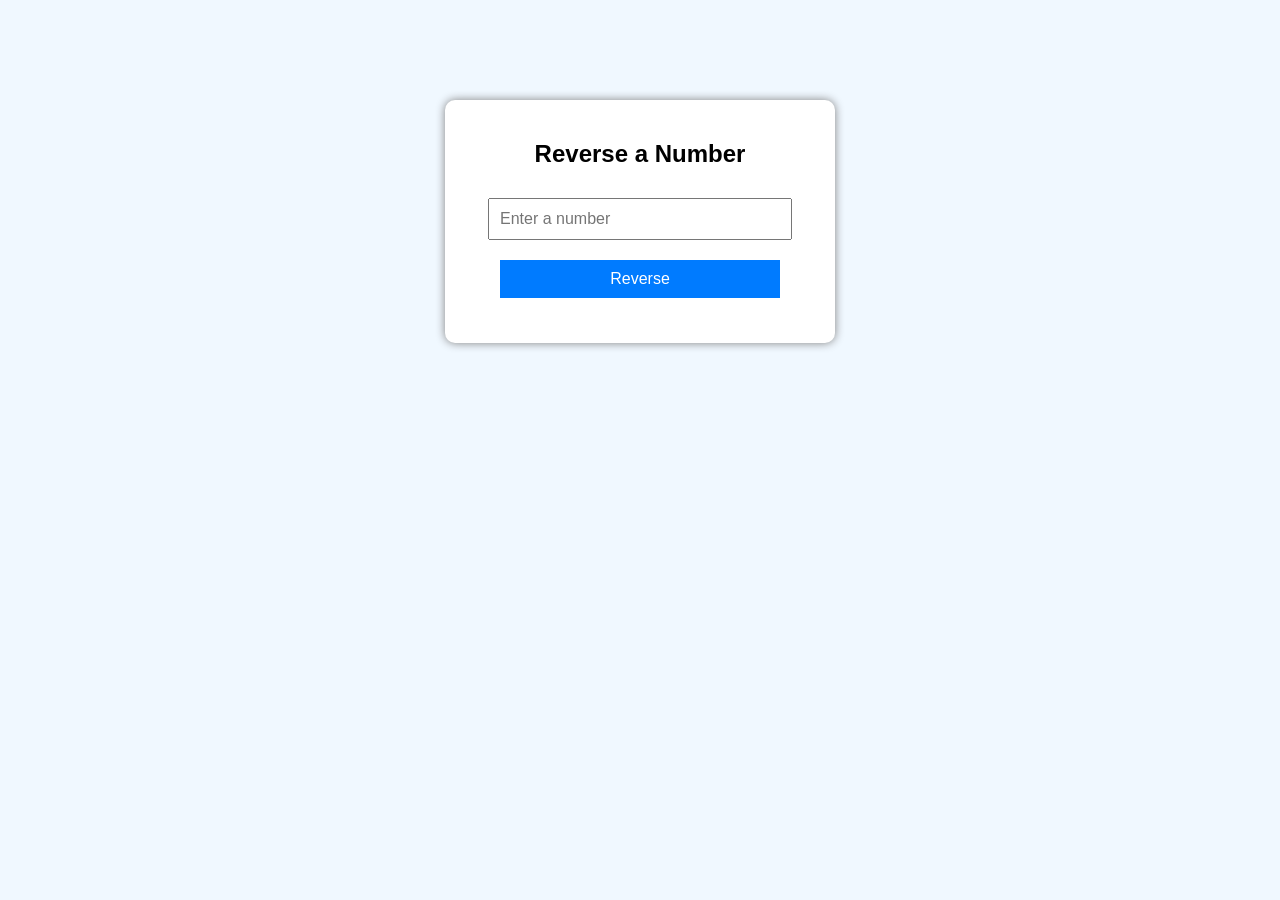
<file: practical/index.html>
<!DOCTYPE html>
<html>
<head>
    <title>Reverse a Number</title>
    <style>
        body {
            font-family: Arial, sans-serif;
            text-align: center;
            margin-top: 100px;
            background-color: #f0f8ff;
        }

        .container {
            width: 350px;
            margin: auto;
            padding: 20px;
            background: white;
            border-radius: 10px;
            box-shadow: 0 0 10px gray;
        }

        input, button {
            padding: 10px;
            margin: 10px;
            width: 80%;
            font-size: 16px;
        }

        button {
            background-color: #007bff;
            color: white;
            border: none;
            cursor: pointer;
        }

        button:hover {
            background-color: #0056b3;
        }

        #result {
            font-size: 20px;
            font-weight: bold;
            color: green;
            margin-top: 15px;
        }
    </style>
</head>
<body>

<div class="container">
    <h2>Reverse a Number</h2>

    <input type="number" id="num" placeholder="Enter a number">

    <button onclick="reverseNumber()">Reverse</button>

    <div id="result"></div>
</div>

<script>
function reverseNumber() {
    let num = parseInt(document.getElementById("num").value);
    let reverse = 0;

    while (num > 0) {
        let digit = num % 10;
        reverse = reverse * 10 + digit;
        num = Math.floor(num / 10);
    }

    document.getElementById("result").innerHTML =
        "Reversed Number: " + reverse;
}
</script>

</body>
</html>
</file>
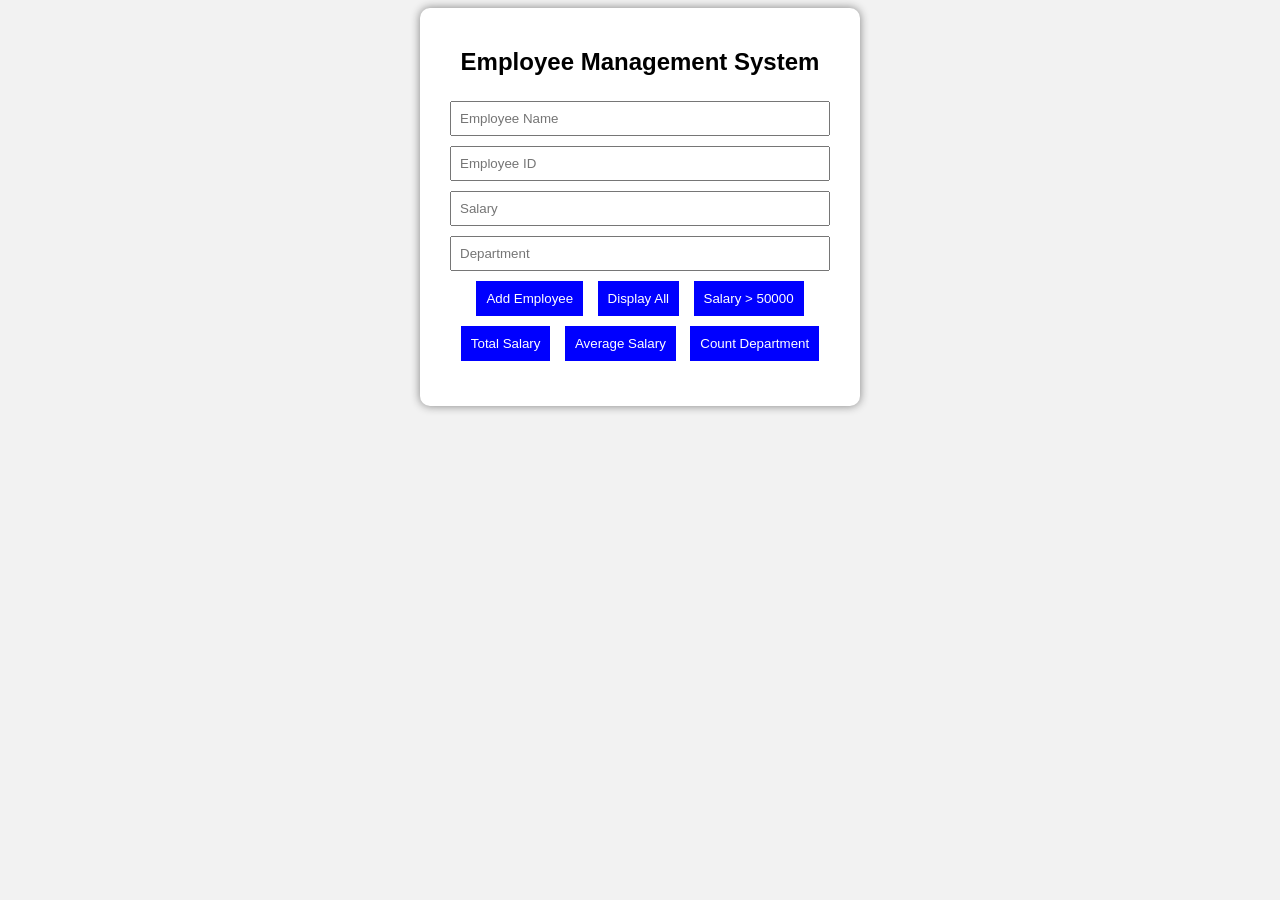
<file: programs/Experimemt-5/index.html>
<!DOCTYPE html>
<html>

<head>
    <title>Employee Management</title>
    <style>
        body {
            font-family: Arial;
            background: #f2f2f2;
            text-align: center;
        }

        .container {
            width: 400px;
            margin: auto;
            background: white;
            padding: 20px;
            border-radius: 10px;
            box-shadow: 0px 0px 10px gray;
        }

        input {
            width: 90%;
            padding: 8px;
            margin: 5px;
        }

        button {
            padding: 10px;
            margin: 5px;
            background: blue;
            color: white;
            border: none;
            cursor: pointer;
        }

        #result {
            margin-top: 20px;
            text-align: left;
        }
    </style>
</head>

<body>
    <div class="container">
        <h2>Employee Management System</h2>
        <input type="text" id="name" placeholder="Employee Name">
        <input type="text" id="id" placeholder="Employee ID">
        <input type="number" id="salary" placeholder="Salary">
        <input type="text" id="dept" placeholder="Department">
        <br>
        <button onclick="addEmployee()">Add Employee</button>
        <button onclick="displayEmployees()">Display All</button>
        <button onclick="filterSalary()">Salary > 50000</button>
        <button onclick="totalSalary()">Total Salary</button>
        <button onclick="averageSalary()">Average Salary</button>
        <button onclick="countDepartment()">Count Department</button>
        <div id="result"></div>

    </div>
    <script>
        let employees = [];
        function addEmployee() {
            let name = document.getElementById("name").value;
            let id = document.getElementById("id").value;
            let salary = parseInt(document.getElementById("salary").value);
            let dept = document.getElementById("dept").value;
            let emp = {
                name: name,
                id: id,
                salary: salary,
                department: dept
            };
            employees.push(emp);
            alert("Employee Added");
        }
        function displayEmployees() {
            let output = "";
            for (let emp of employees) {
                output += emp.name + " | " + emp.id + " | " + emp.salary + " | " + emp.department + "<br>";
            }
            document.getElementById("result").innerHTML = output;
        }
        function filterSalary() {
            let filtered = employees.filter(e => e.salary > 50000);

            let output = "";
            for (let emp of filtered) {
                output += emp.name + " | " + emp.salary + "<br>";
            }
            document.getElementById("result").innerHTML = output;
        }
        function totalSalary() {
            let total = 0;
            for (let emp of employees) {
                total += emp.salary;
            }
            document.getElementById("result").innerHTML = "Total Salary = " + total;
        }
        function averageSalary() {
            let total = 0;
            for (let emp of employees) {
                total += emp.salary;
            }
            let avg = total / employees.length;
            document.getElementById("result").innerHTML = "Average Salary = " + avg;
        }
        function countDepartment() {
            let dept = prompt("Enter Department Name");
            let count = 0;
            for (let emp of employees) {
                if (emp.department == dept) {
                    count++;
                }
            }
            document.getElementById("result").innerHTML = "Employees in " + dept + " = " + count;
        }
    </script>
</body>

</html>
</file>
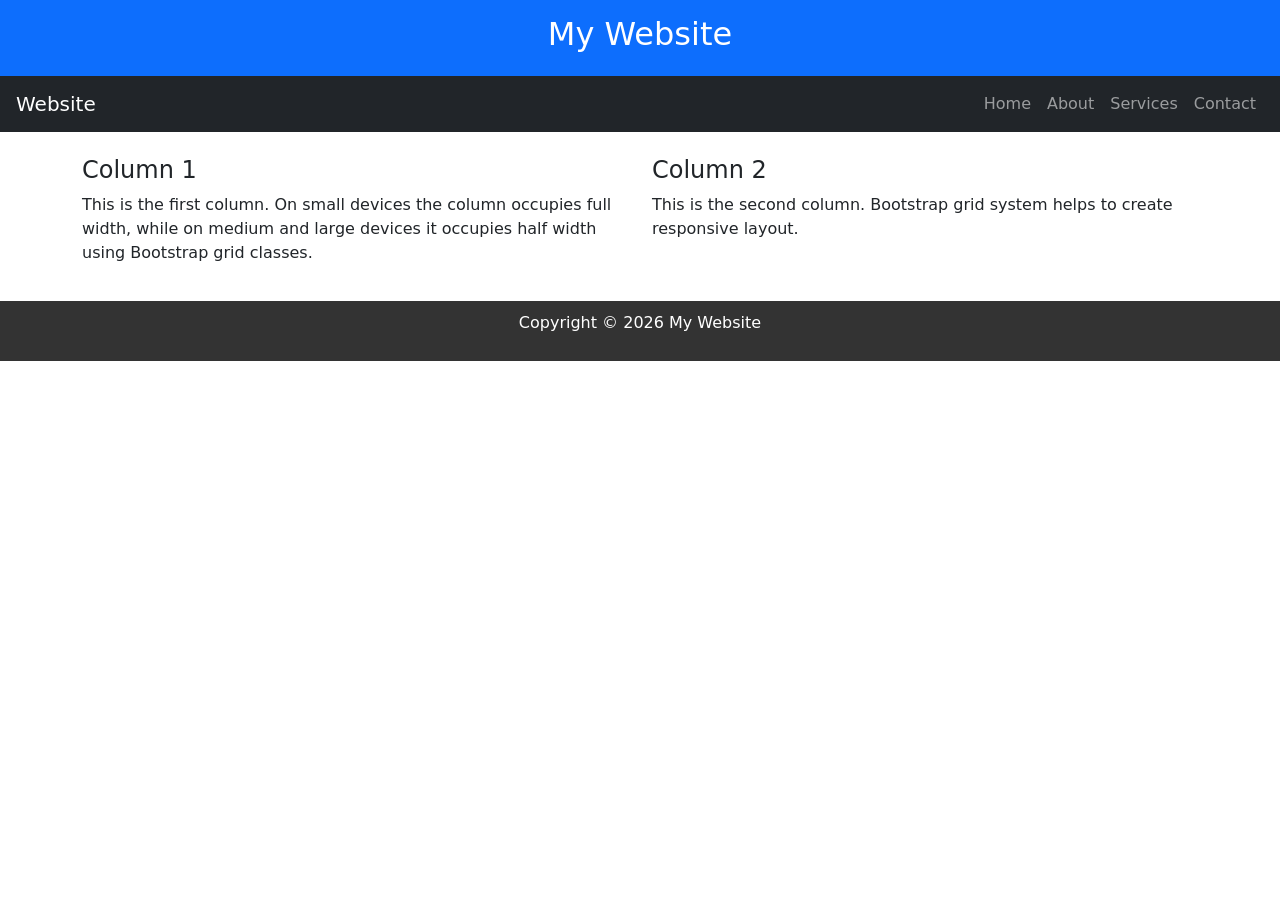
<file: programs/Experiment-1/index.html>
<!DOCTYPE html>
<html>

<head>
    <title>Responsive Web Page using Bootstrap Grid</title>
    <meta name="viewport" content="width=device-width, initial-scale=1">
    <!-- Bootstrap CSS -->
    <link rel="stylesheet" href="https://cdn.jsdelivr.net/npm/bootstrap@5.3.2/dist/css/bootstrap.min.css">
    <style>
        header {
            background-color: #0d6efd;
            color: white;
            text-align: center;
            padding: 15px;
        }

        footer {
            background-color: #333;
            color: white;
            text-align: center;
            padding: 10px;
            margin-top: 20px;
        }
    </style>
</head>

<body>
    <!-- Header -->
    <header>
        <h2>My Website</h2>
    </header>
    <!-- Navigation -->
    <nav class="navbar navbar-dark bg-dark navbar-expand-lg">
        <a class="navbar-brand ms-3" href="#">Website</a>
        <ul class="navbar-nav ms-auto me-3">
            <li class="nav-item">
                <a class="nav-link" href="#">Home</a>
            </li>

            <li class="nav-item">
                <a class="nav-link" href="#">About</a>
            </li>
            <li class="nav-item">
                <a class="nav-link" href="#">Services</a>
            </li>
            <li class="nav-item">
                <a class="nav-link" href="#">Contact</a>
            </li>
        </ul>
    </nav>
    <!-- Content -->
    <div class="container mt-4">
        <div class="row">
            <div class="col-md-6 col-sm-12">
                <h4>Column 1</h4>
                <p>
                    This is the first column.
                    On small devices the column occupies full width, while on medium and large devices it occupies half
                    width using Bootstrap grid classes. </p>
            </div>
            <div class="col-md-6 col-sm-12">
                <h4>Column 2</h4>
                <p>
                    This is the second column.
                    Bootstrap grid system helps to create responsive layout.
                </p>
            </div>
        </div>
    </div>
    <!-- Footer -->
    <footer>
        <p>Copyright © 2026 My Website</p>
    </footer>
</body>

</html>
</file>
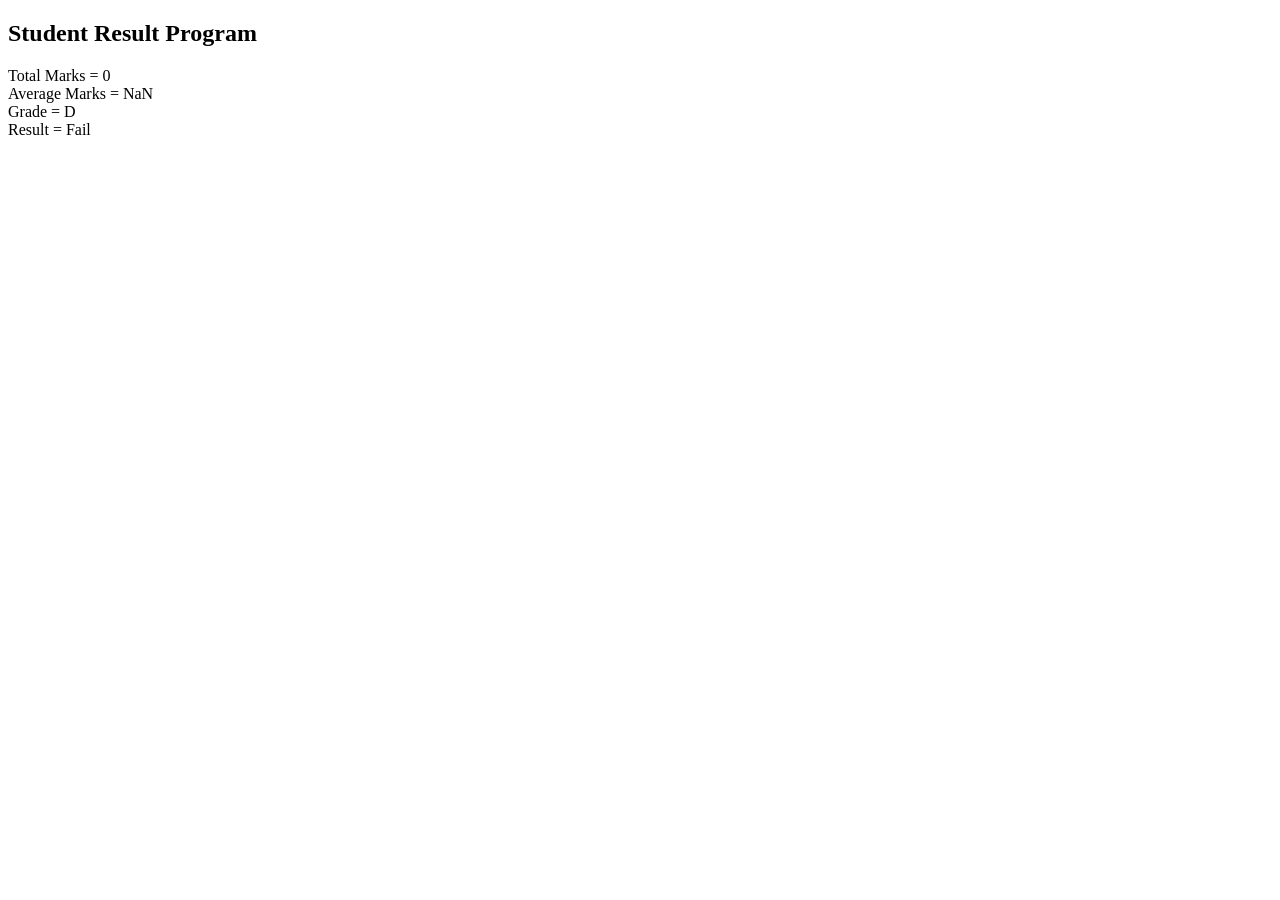
<file: programs/Experiment-4/index.html>
<!doctype html>
<html>
<head>
    <title>Student Result</title>
</head>
<body>
    <h2>Student Result Program</h2>
    <script>
        var subjects = prompt("Enter number of subjects");
        var total = 0;
        for (var i = 1; i <= subjects; i++) {
            var marks = prompt("Enter marks of subject " + i);
            total = total + Number(marks);
        }
        var average = total / subjects;
        var grade;
        var result;
        if (average >= 60) {
            grade = "A";
            result = "Pass";
        } else if (average >= 50) {
            grade = "B";
            result = "Pass";
        } else if (average >= 40) {
            grade = "C";
            result = "Pass";
        } else {
            grade = "D";
            result = "Fail";
        }
        document.write("Total Marks = " + total);
        document.write("<br>");
        document.write("Average Marks = " + average);
        document.write("<br>"); document.write("Grade = " + grade);
        document.write("<br>");
        document.write("Result = " + result);
    </script>
</body>
</html>
</file>
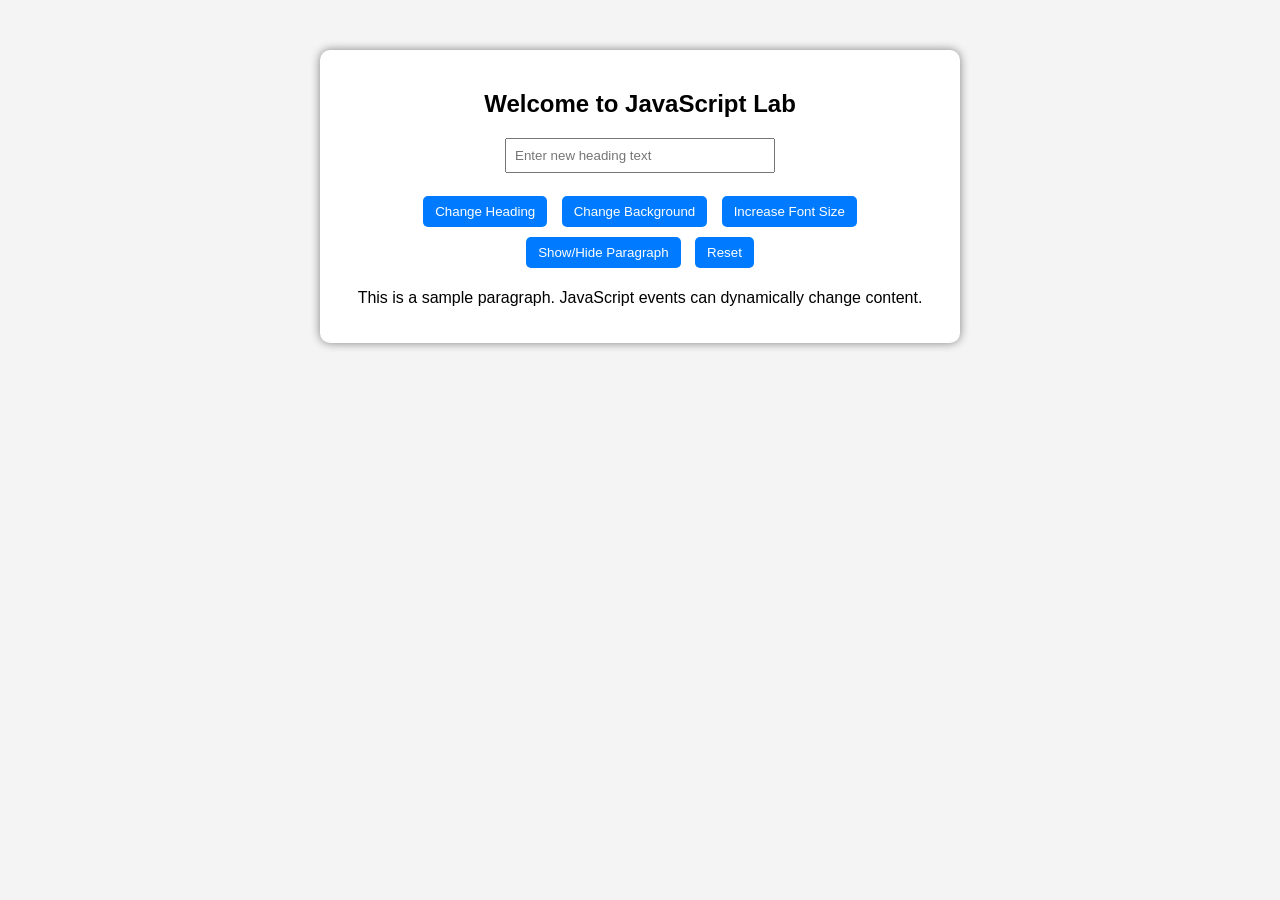
<file: programs/Experiment-6/index.html>
<!DOCTYPE html>
<html>
<head>
    <title>Dynamic Content Changer</title>
    <link rel="stylesheet" href="index.css">
</head>

<body>
    <div class="container">
        <h2 id="mainHeading">Welcome to JavaScript Lab</h2>

        <input
            type="text"
            id="userInput"
            placeholder="Enter new heading text"
        >

        <br><br>

        <button id="changeTextBtn">Change Heading</button>
        <button id="bgColorBtn">Change Background</button>
        <button id="fontSizeBtn">Increase Font Size</button>
        <button id="toggleBtn">Show/Hide Paragraph</button>
        <button id="resetBtn">Reset</button>

        <p id="paragraph">
            This is a sample paragraph. JavaScript events can dynamically
            change content.
        </p>
    </div>

    <script src="main.js"></script>
</body>
</html>
</file>
<file: programs/Experiment-6/index.css>
body {
    font-family: Arial;
    background-color: #f4f4f4;
    text-align: center;
}

.container {
    width: 600px;
    margin: 50px auto;
    padding: 20px;
    background: white;
    border-radius: 10px;
    box-shadow: 0 0 10px gray;
}

button {
    padding: 8px 12px;
    margin: 5px;
    background-color: #007bff;
    color: white;
    border: none;
    border-radius: 5px;
    cursor: pointer;
}

button:hover {
    background-color: #0056b3;
}

input {
    padding: 8px;
    width: 250px;
}
</file>
